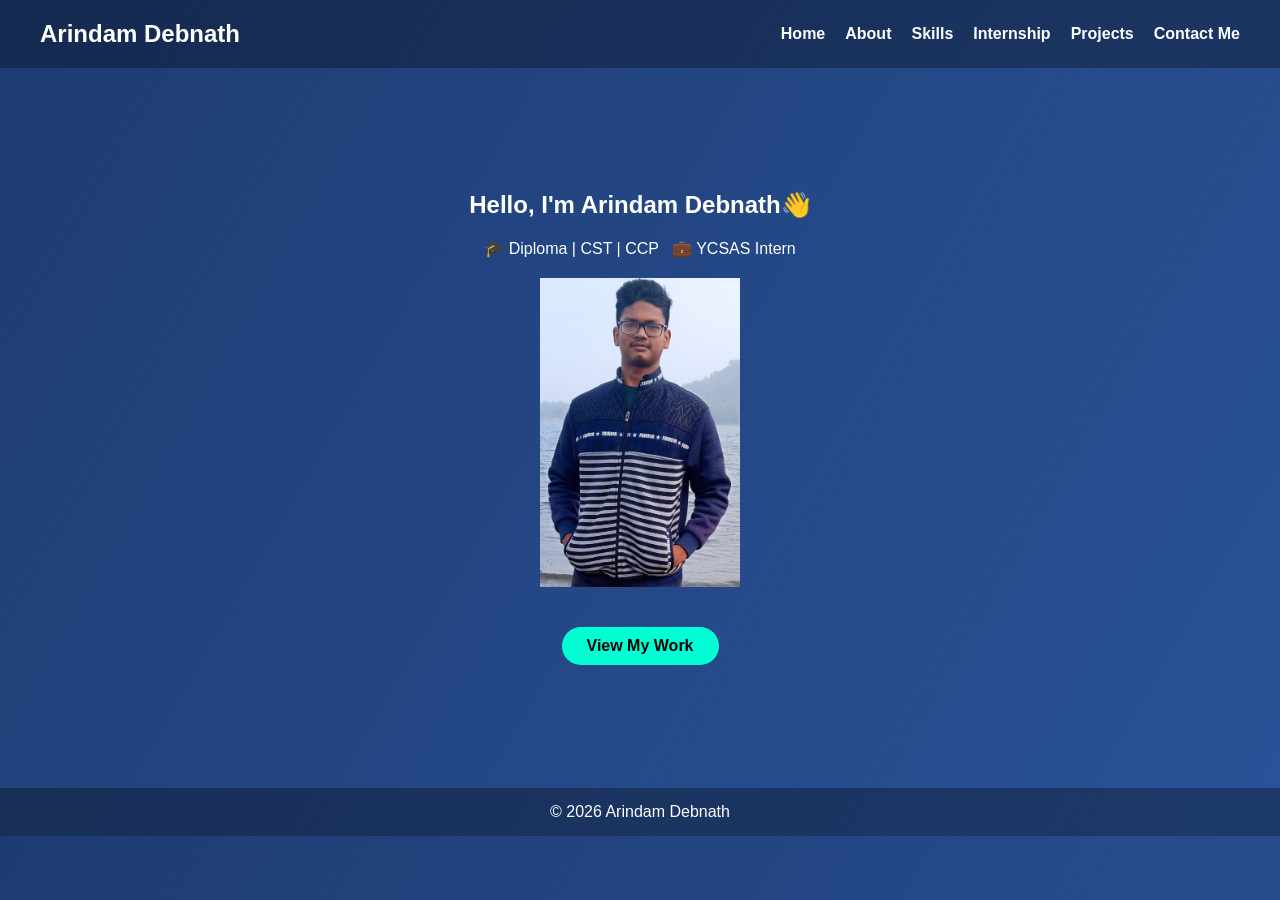
<file: index.html>
<!DOCTYPE html>
<html lang="en">
<head>
  <meta charset="UTF-8">
  <title>Arindam | Portfolio</title>
  <link rel="stylesheet" href="style.css">
</head>
<body>

<nav>
  <h1 class="logo">Arindam Debnath</h1>
  <ul>
    <li><a href="index.html">Home</a></li>
    <li><a href="about.html">About</a></li>
    <li><a href="skills.html">Skills</a></li>
    <li><a href="internship.html">Internship</a></li>
    <li><a href="projects.html">Projects</a></li>
    <li><a href="contact.html">Contact Me</a></li>
  </ul>
</nav>

<!-- Home Section -->
<section class="section hero">
  <h2>Hello, I'm Arindam Debnath👋</h2>
<p>
    🎓 Diploma | CST | CCP &nbsp;&nbsp;💼 YCSAS Intern
</p>


  <!-- Add your image here -->
  <img src="My Picture.jpg" alt="Arindam Debnath" width="200">
  <a href="projects.html" class="btn">View My Work</a>
</section>

<footer>© 2026 Arindam Debnath</footer>

</body>
</html>
</file>
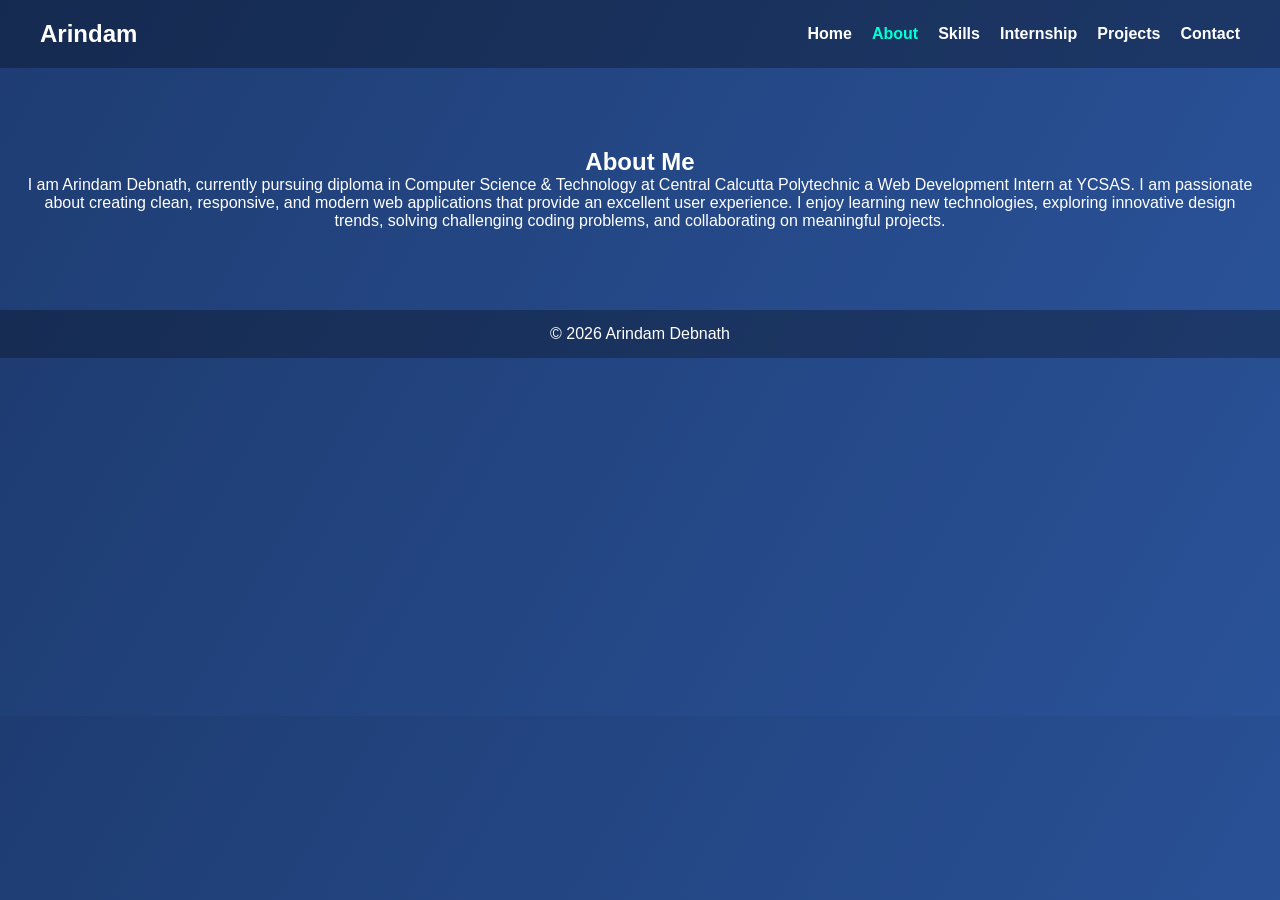
<file: about.html>
<!DOCTYPE html>
<html lang="en">
<head>
  <meta charset="UTF-8">
  <title>About | Arindam</title>
  <link rel="stylesheet" href="style.css">
</head>
<body>

<nav>
  <h1 class="logo">Arindam</h1>
  <ul>
    <li><a href="index.html">Home</a></li>
    <li><a class="active" href="about.html">About</a></li>
    <li><a href="skills.html">Skills</a></li>
    <li><a href="internship.html">Internship</a></li>
    <li><a href="projects.html">Projects</a></li>
    <li><a href="contact.html">Contact</a></li>
  </ul>
</nav>

<section class="section">
  <h2>About Me</h2>
<p>
I am Arindam Debnath, currently pursuing diploma in Computer Science & Technology at Central Calcutta Polytechnic a Web Development Intern at YCSAS. 
I am passionate about creating clean, responsive, and modern web applications that provide an excellent user experience. 
I enjoy learning new technologies, exploring innovative design trends, solving challenging coding problems, and collaborating on meaningful projects. 

</p>


</section>

<footer>© 2026 Arindam Debnath</footer>

</body>
</html>
</file>
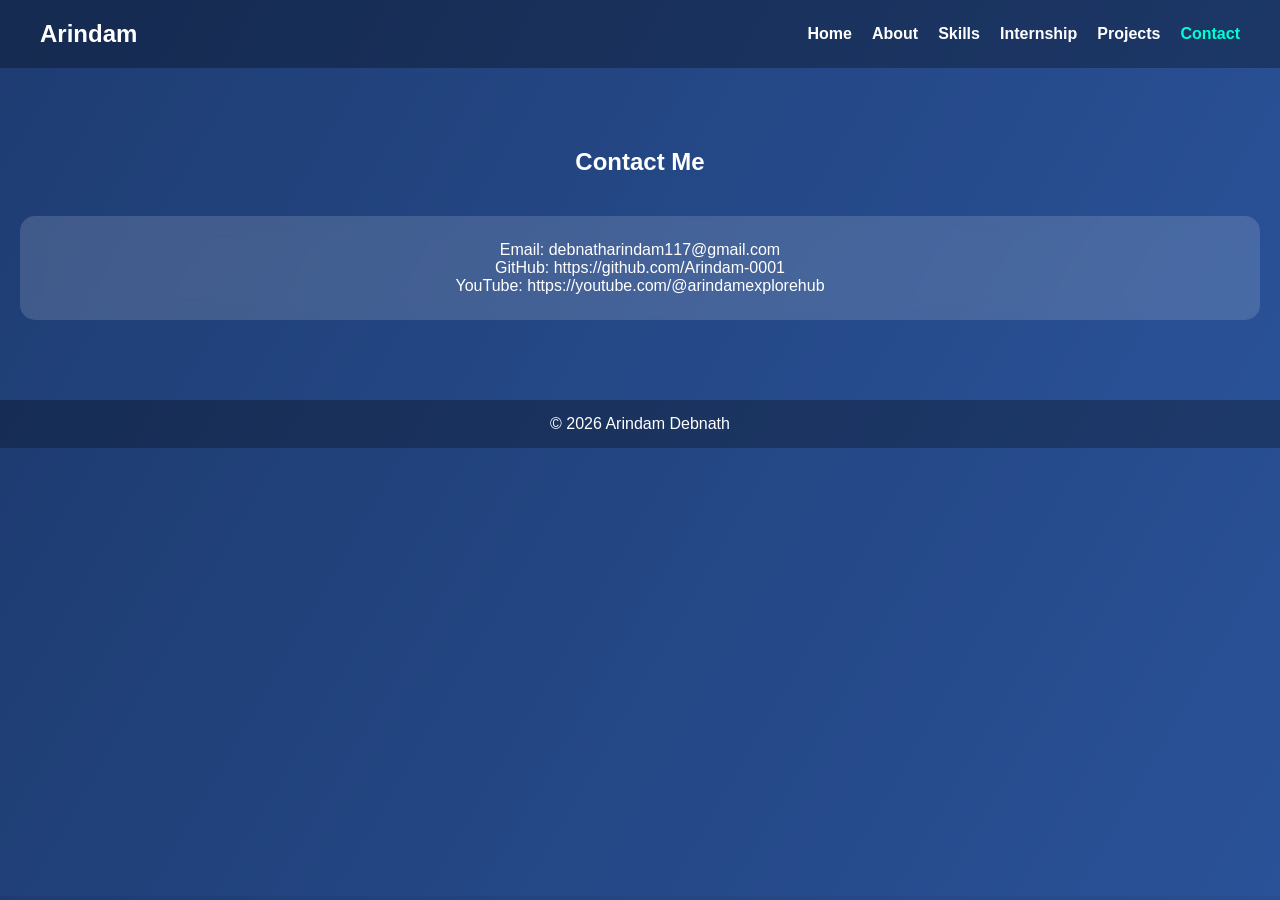
<file: contact.html>
<!DOCTYPE html>
<html lang="en">
<head>
  <meta charset="UTF-8">
  <title>Contact | Arindam</title>
  <link rel="stylesheet" href="style.css">
</head>
<body>

<nav>
  <h1 class="logo">Arindam</h1>
  <ul>
    <li><a href="index.html">Home</a></li>
    <li><a href="about.html">About</a></li>
    <li><a href="skills.html">Skills</a></li>
    <li><a href="internship.html">Internship</a></li>
    <li><a href="projects.html">Projects</a></li>
    <li><a class="active" href="contact.html">Contact</a></li>
  </ul>
</nav>

<section class="section">
  <h2>Contact Me</h2>
  <div class="card-grid">
    <div class="card">
      <p>Email: debnatharindam117@gmail.com</p>
      <p>GitHub: <a href="https://github.com/Arindam-0001" target="_blank">
                    https://github.com/Arindam-0001
                </a></p>
      <p>YouTube: <a href="https://youtube.com/@arindamexplorehub" target="_blank">
                    https://youtube.com/@arindamexplorehub
                </a></p>
    </div>
  </div>
</section>

<footer>© 2026 Arindam Debnath</footer>

</body>
</html>
</file>
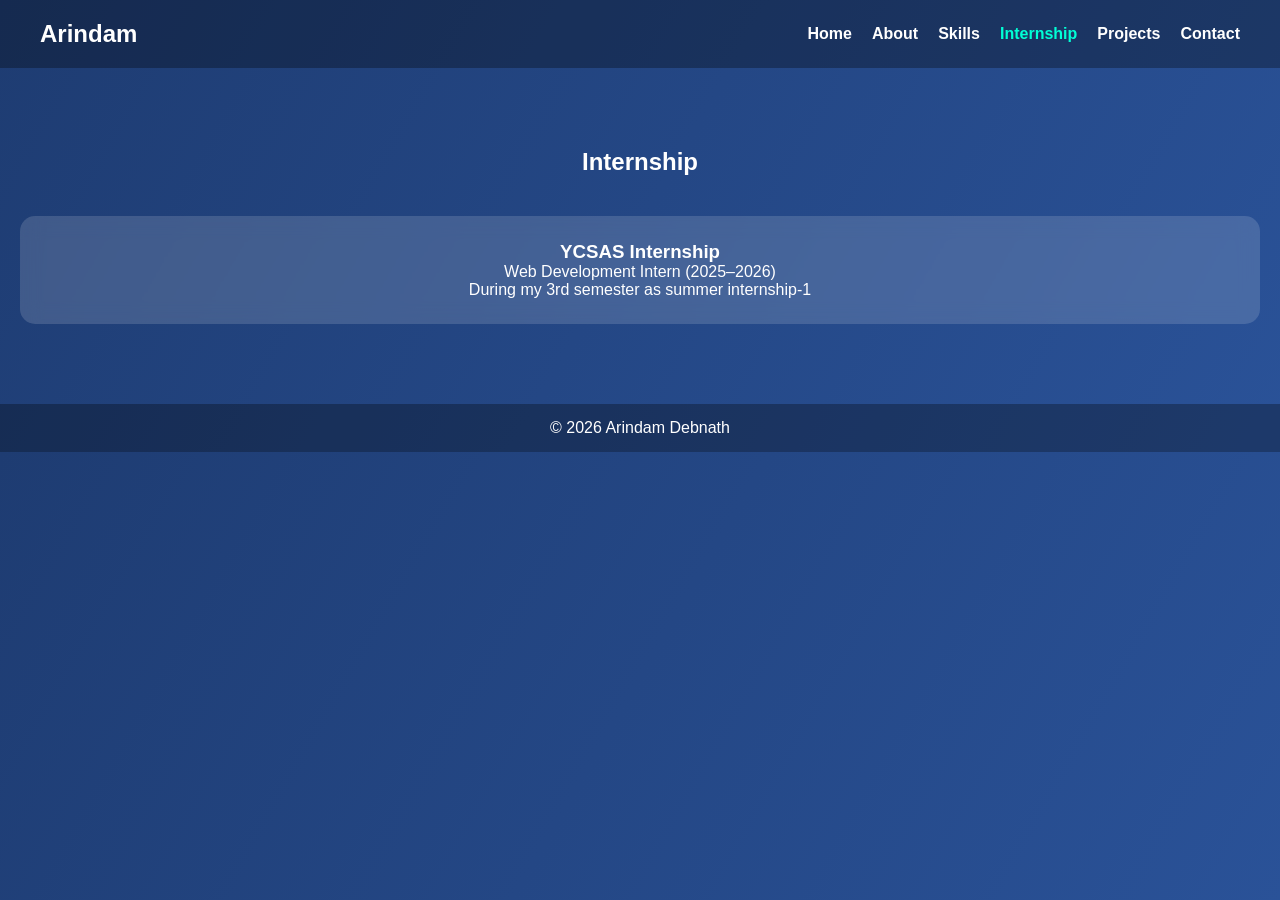
<file: internship.html>
<!DOCTYPE html>
<html lang="en">
<head>
  <meta charset="UTF-8">
  <title>Internship | Arindam</title>
  <link rel="stylesheet" href="style.css">
</head>
<body>

<nav>
  <h1 class="logo">Arindam</h1>
  <ul>
    <li><a href="index.html">Home</a></li>
    <li><a href="about.html">About</a></li>
    <li><a href="skills.html">Skills</a></li>
    <li><a class="active" href="internship.html">Internship</a></li>
    <li><a href="projects.html">Projects</a></li>
    <li><a href="contact.html">Contact</a></li>
  </ul>
</nav>

<section class="section">
  <h2>Internship</h2>
  <div class="card-grid">
    <div class="card">
      <h3>YCSAS Internship</h3>
      <p>Web Development Intern (2025–2026)</p>
      <p>During my 3rd semester as summer internship-1</p>
    </div>
  </div>
</section>

<footer>© 2026 Arindam Debnath</footer>

</body>
</html>
</file>
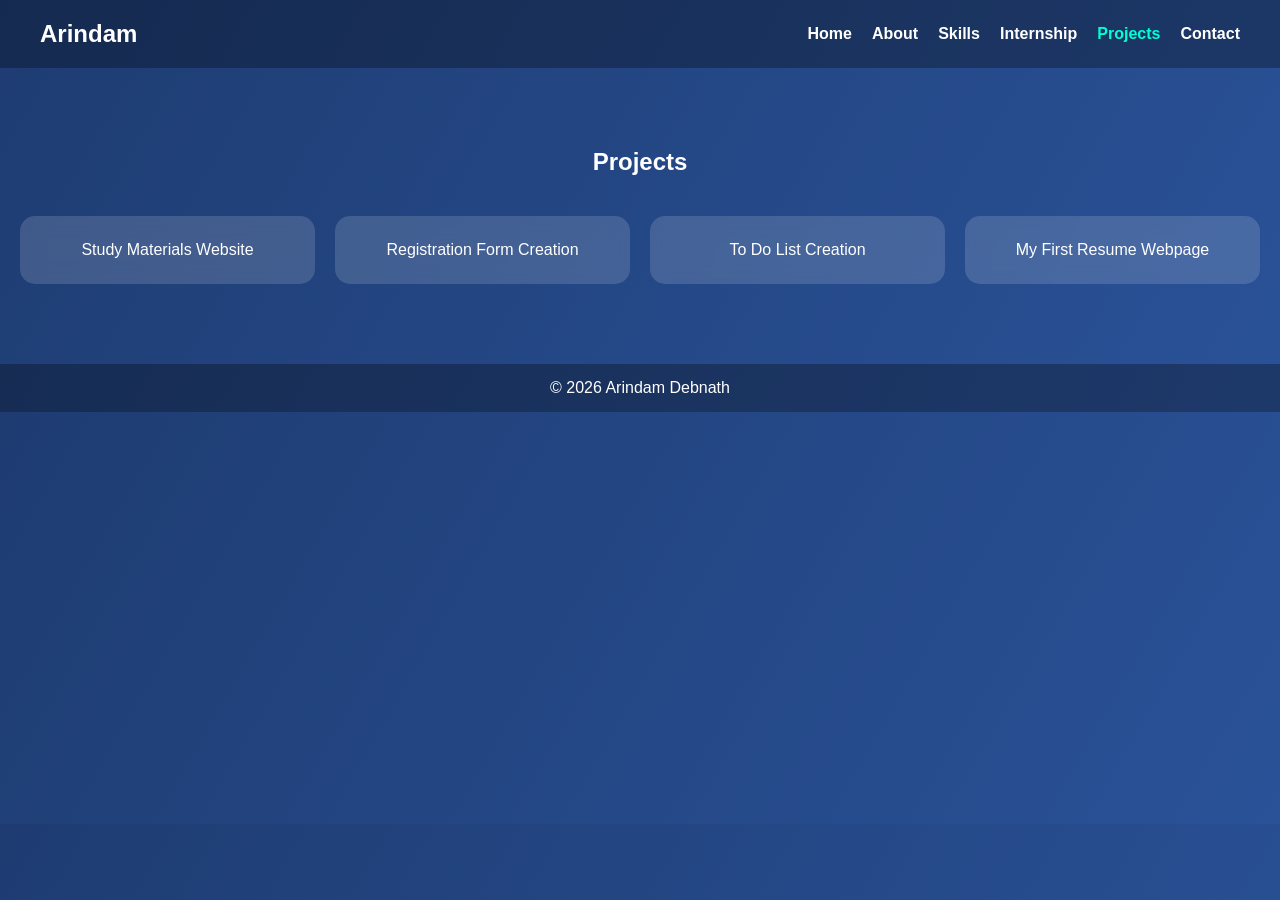
<file: projects.html>
<!DOCTYPE html>
<html lang="en">
<head>
  <meta charset="UTF-8">
  <title>Projects | Arindam</title>
  <link rel="stylesheet" href="style.css">
</head>
<body>

<nav>
  <h1 class="logo">Arindam</h1>
  <ul>
    <li><a href="index.html">Home</a></li>
    <li><a href="about.html">About</a></li>
    <li><a href="skills.html">Skills</a></li>
    <li><a href="internship.html">Internship</a></li>
    <li><a class="active" href="projects.html">Projects</a></li>
    <li><a href="contact.html">Contact</a></li>
  </ul>
</nav>

<section class="section">
  <h2>Projects</h2>
  <div class="card-grid">
    <div class="card"><a href="https://arindam-0001.github.io/Diploma_DCST_Study_Materials/">Study Materials Website</a></div>
    <div class="card"><a href="https://arindam-0001.github.io/Registration-Form-Creation/">Registration Form Creation</a></div>
    <div class="card"><a href="https://arindam-0001.github.io/Todo-List-Repository/">To Do List Creation</a></div>
    <div class="card"><a href="https://arindam-0001.github.io/My_First_Resume_WebPage/">My First Resume Webpage</a></div>
  </div>
</section>


<footer>© 2026 Arindam Debnath</footer>

</body>
</html>
</file>
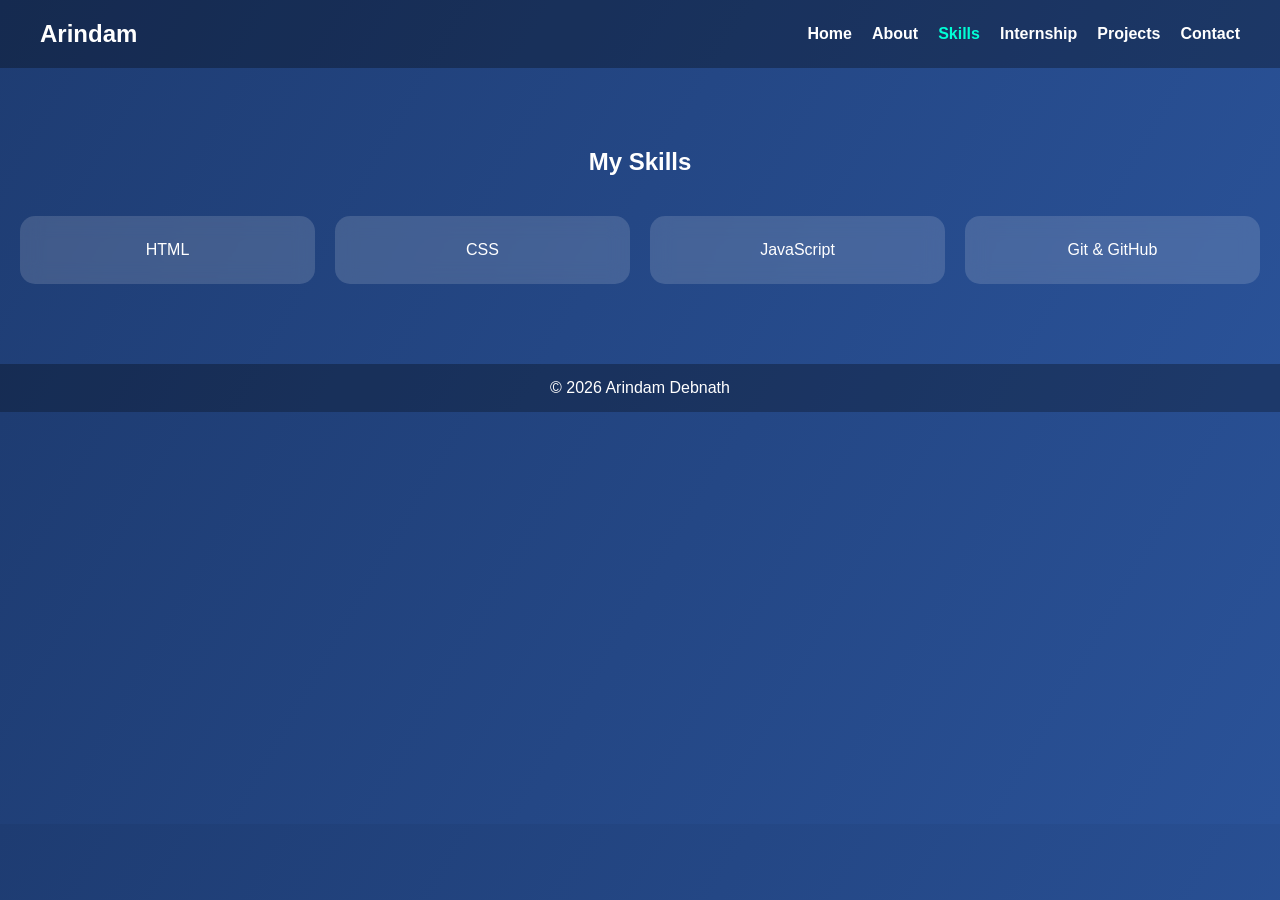
<file: skills.html>
<!DOCTYPE html>
<html lang="en">
<head>
  <meta charset="UTF-8">
  <title>Skills | Arindam</title>
  <link rel="stylesheet" href="style.css">
</head>
<body>

<nav>
  <h1 class="logo">Arindam</h1>
  <ul>
    <li><a href="index.html">Home</a></li>
    <li><a href="about.html">About</a></li>
    <li><a class="active" href="skills.html">Skills</a></li>
    <li><a href="internship.html">Internship</a></li>
    <li><a href="projects.html">Projects</a></li>
    <li><a href="contact.html">Contact</a></li>
  </ul>
</nav>

<section class="section">
  <h2>My Skills</h2>
  <div class="card-grid">
    <div class="card">HTML</div>
    <div class="card">CSS</div>
    <div class="card">JavaScript</div>
    <div class="card">Git & GitHub</div>
  </div>
</section>

<footer>© 2026 Arindam Debnath</footer>

</body>
</html>
</file>
<file: style.css>
* {
  margin: 0;
  padding: 0;
  box-sizing: border-box;
  font-family: 'Segoe UI', sans-serif;
}

body {
  background: linear-gradient(120deg, #1e3c72, #2a5298);
  color: white;
}

/* Navigation */
nav {
  display: flex;
  justify-content: space-between;
  align-items: center;
  padding: 20px 40px;
  background: rgba(0,0,0,0.3);
}

nav ul {
  display: flex;
  list-style: none;
  gap: 20px;
}

nav a {
  color: white;
  text-decoration: none;
  font-weight: bold;
}

nav a.active, nav a:hover {
  color: #00ffd5;
}

.logo {
  font-size: 24px;
}

/* Sections */
.section {
  padding: 80px 20px;
  text-align: center;
}

/* Hero Section */
.hero {
  min-height: 80vh;
  display: flex;
  flex-direction: column;
  justify-content: center;
  align-items: center;  /* Center everything horizontally */
  gap: 20px;            /* Space between elements */
}

/* Hero Image */
.hero-img {
  width: 180px;           /* Smaller size */
  height: auto;           /* Keep aspect ratio */
  border-radius: 50%;     /* Circular image */
  box-shadow: 0 4px 15px rgba(0,0,0,0.4); /* Subtle shadow */
}

/* Button */
.btn {
  display: inline-block;
  margin-top: 20px;
  padding: 10px 25px;      /* Adjusted padding */
  background: #00ffd5;
  color: #000;
  border-radius: 25px;     /* Rounded button */
  text-decoration: none;
  font-weight: bold;
  font-size: 16px;
  transition: 0.3s;
}

.btn:hover {
  background: #00e0c0;     /* Slight hover effect */
  transform: translateY(-3px);
}

/* Card Grid */
.card-grid {
  display: grid;
  grid-template-columns: repeat(auto-fit, minmax(220px, 1fr));
  gap: 20px;
  margin-top: 40px;
}

.card {
  background: rgba(255,255,255,0.15);
  padding: 25px;
  border-radius: 15px;
  backdrop-filter: blur(10px);
  transition: transform 0.3s;
}

.card:hover {
  transform: translateY(-10px);
}

/* Footer */
footer {
  text-align: center;
  padding: 15px;
  background: rgba(0,0,0,0.3);
}

.card a {
  color: white;           /* change blue to white (or any color you like) */
  text-decoration: none;  /* remove underline */
}
</file>
